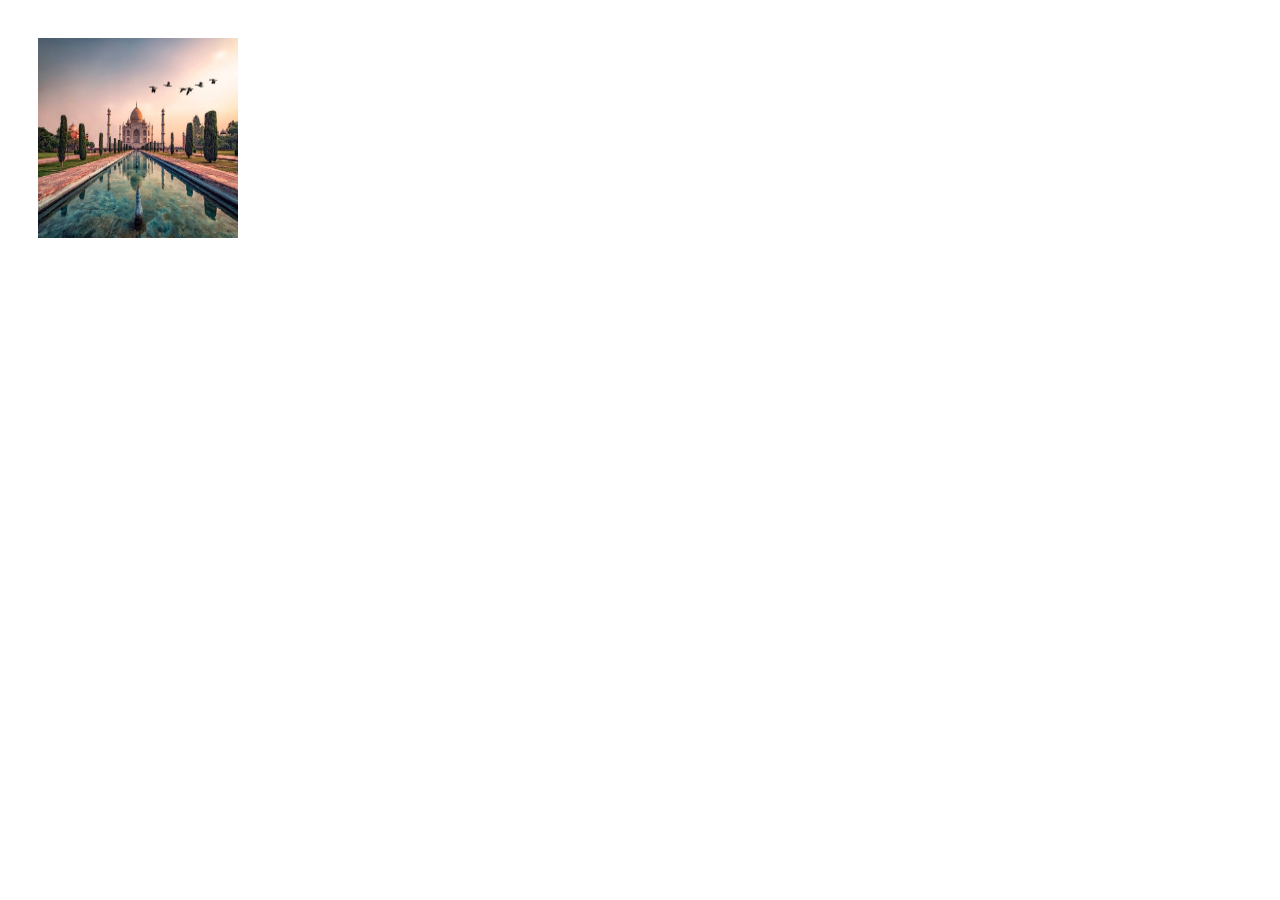
<file: hover_z-index.html>
<!DOCTYPE html>
<html lang="en">
<head>
    <meta charset="UTF-8">
    <meta http-equiv="X-UA-Compatible" content="IE=edge">
    <meta name="viewport" content="width=device-width, initial-scale=1.0">
    <title>Document</title>
<style>
    .dive{
        height: 200px;
        width: 200px;
        position: absolute;
        cursor: pointer;
    }
    .div1{
        background-color: red;
        margin-top: 30px;
        margin-left: 30px;
        z-index: 2;
        
    }
    .div2{
        background-color: rgba(99, 255, 71, 0.4);
        color: white;
        font-size: large;
        margin-top: 30px;
        margin-left: 30px;
        z-index: 1;
        text-align: center;
        padding-top: 100px;
        box-sizing: border-box;
        
    }
    img{
        width: 100%;
        height: 200px;
    }
    .div1:hover{
        z-index: -1;
        
    }
    
</style>


</head>
<body>
    <div class="dive div1">
        <img src="image/taj.jpg" alt="">
    </div>
    <div class="dive div2">TAJ MAHAL</div>
   
</body>
</html>
</file>
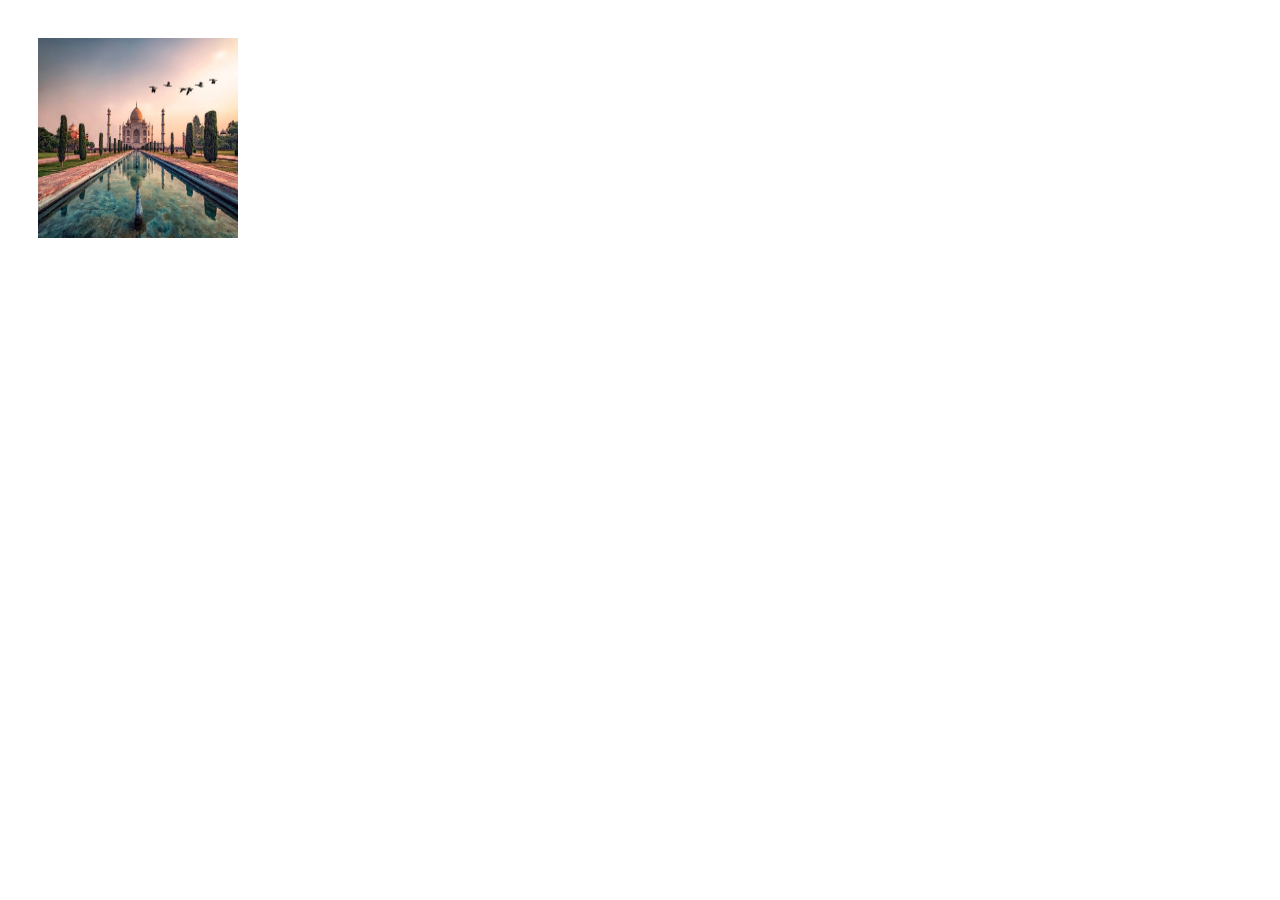
<file: index copy 2.html>
<!DOCTYPE html>
<html lang="en">
<head>
    <meta charset="UTF-8">
    <meta http-equiv="X-UA-Compatible" content="IE=edge">
    <meta name="viewport" content="width=device-width, initial-scale=1.0">
    <title>Document</title>
<style>
    .dive{
        height: 200px;
        width: 200px;
        position: absolute;
        cursor: pointer;
    }
    .div1{
        background-color: red;
        margin-top: 30px;
        margin-left: 30px;
        z-index: 2;
        
    }
    .div2{
        background-color: rgba(99, 255, 71, 0.4);
        color: white;
        font-size: large;
        margin-top: 30px;
        margin-left: 30px;
        z-index: 1;
        text-align: center;
        padding-top: 100px;
        box-sizing: border-box;
        
    }
    img{
        width: 100%;
        height: 200px;
    }
    .div1:hover{
        z-index: -1;
        
    }
    
</style>


</head>
<body>
    <div class="dive div1">
        <img src="image/taj.jpg" alt="">
    </div>
    <div class="dive div2">TAJ MAHAL</div>
   
</body>
</html>
</file>
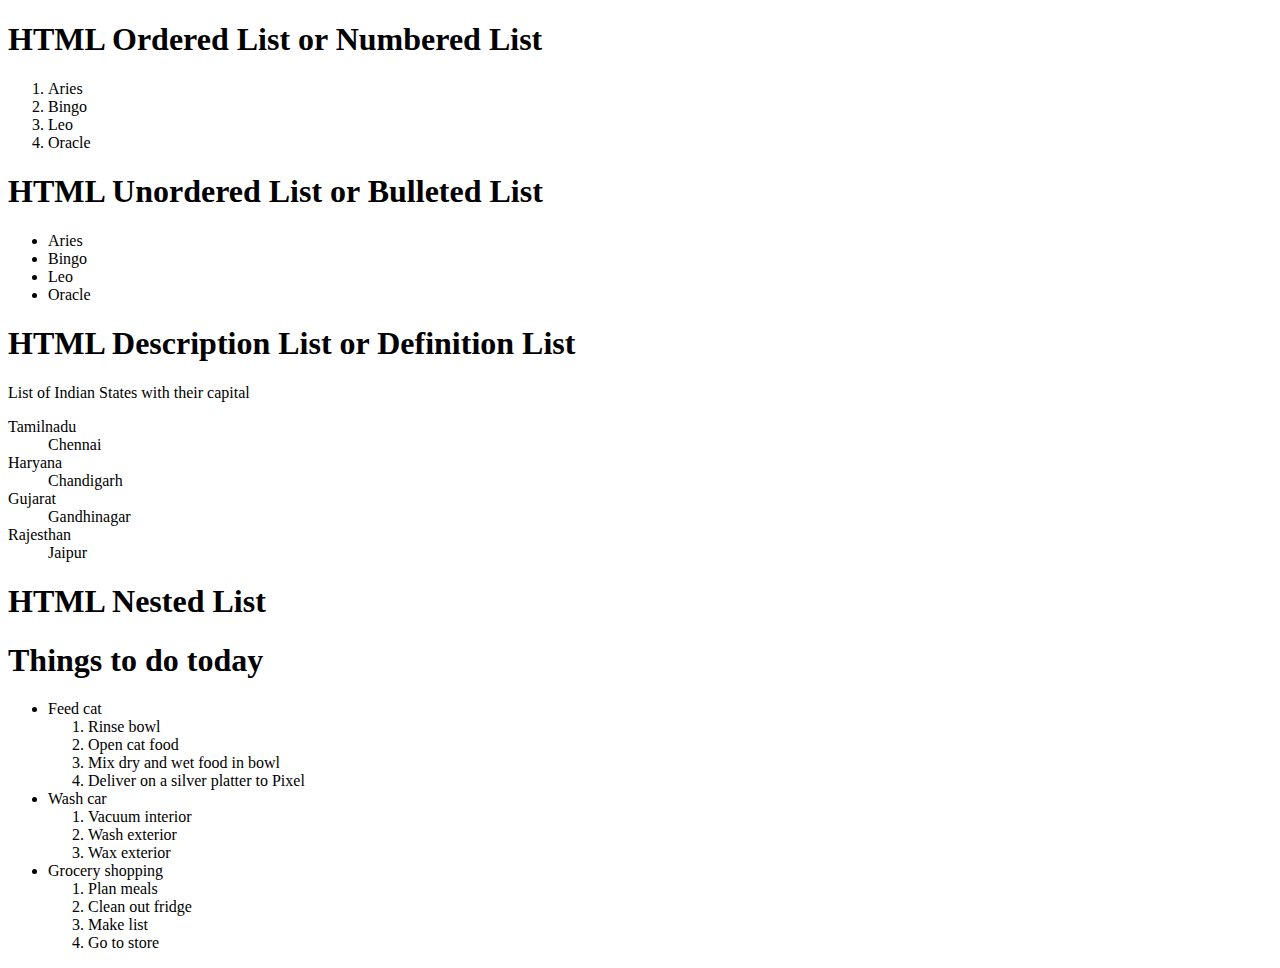
<file: list.html>
<!DOCTYPE html>
<html lang="en">

<head>
    <meta charset="UTF-8">
    <meta http-equiv="X-UA-Compatible" content="IE=edge">
    <meta name="viewport" content="width=device-width, initial-scale=1.0">
    <title>Document</title>
</head>

<body>
    <h1>HTML Ordered List or Numbered List</h1>
    <ol>
        <li>Aries</li>
        <li>Bingo</li>
        <li>Leo</li>
        <li>Oracle</li>
    </ol>

    <h1>HTML Unordered List or Bulleted List</h1>
    <ul>
        <li>Aries</li>
        <li>Bingo</li>
        <li>Leo</li>
        <li>Oracle</li>
    </ul>
    <h1>HTML Description List or Definition List</h1>
    <p>List of Indian States with their capital</p>
    <dl>  
        <dt>Tamilnadu</dt>  
        <dd>Chennai</dd>  
        <dt>Haryana</dt>  
        <dd>Chandigarh</dd>  
       <dt>Gujarat</dt>  
       <dd>Gandhinagar</dd>  
        <dt>Rajesthan</dt>  
        <dd>Jaipur</dd>   
      </dl>  

      <h1>HTML Nested List</h1>
      <h1>Things to do today</h1>
      <ul>
        <li>Feed cat
            <ol>
                <li>Rinse bowl</li>
           
                <li>Open cat food</li>
           
                <li>Mix dry and wet food in bowl</li>
            
                <li>Deliver on a silver platter to Pixel</li>
            </ol>
        </li>
        <li>Wash car
            <ol>
                <li>Vacuum interior</li>
           
                <li>Wash exterior</li>
           
                <li>Wax exterior</li>           
                
            </ol>
        </li>
        <li>Grocery shopping
            <ol>
                <li>Plan meals</li>
           
                <li>Clean out fridge</li>
           
                <li>Make list</li>
            
                <li>Go to store</li>
            </ol>
        </li>
        
    </ul>
</body>

</html>
</file>
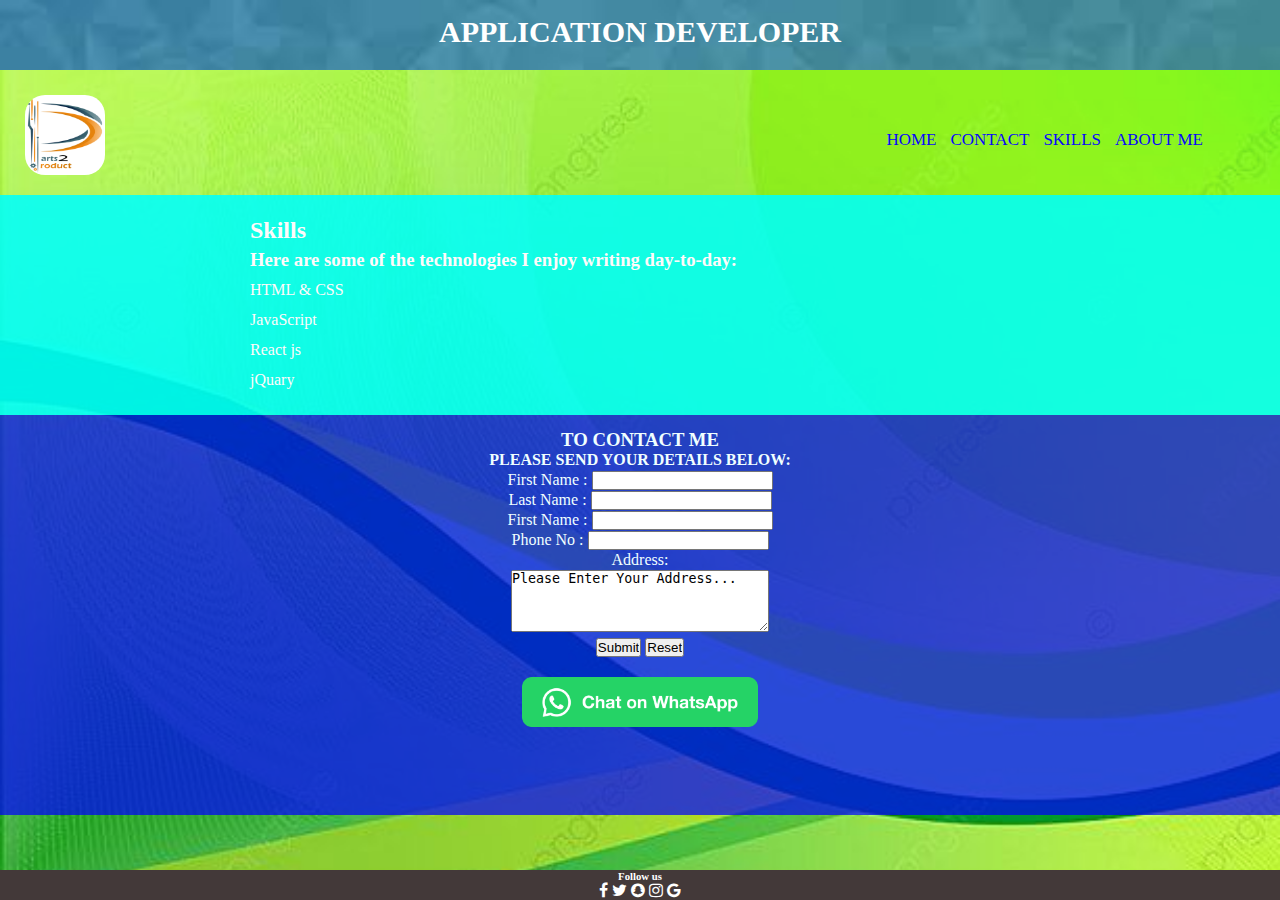
<file: semantic.html>
<!DOCTYPE html>
<html lang="en">

<head>
  <meta charset="UTF-8">
  <meta http-equiv="X-UA-Compatible" content="IE=edge">
  <meta name="viewport" content="width=device-width, initial-scale=1.0">
  <title>Document</title>
  <link rel="stylesheet" href="https://cdnjs.cloudflare.com/ajax/libs/font-awesome/4.7.0/css/font-awesome.min.css">


</head>
<style>
  * {
    margin: 0;
    padding: 0;
    box-sizing: border-box;
  }

  body {
    background-image: url("/image/body1.jpg");
    background-repeat: no-repeat;
    background-attachment: fixed;
    background-size: cover;
  }

  header {
    background-image: url("image/head.jpg");
    background-repeat: no-repeat;
    background-size: cover;
    height: 70px;
  }

  h1 {
    text-align: center;
    padding-top: 15px;
    color: white;
    font-size: 30px;
  }

  ul {
    list-style-type: none;
    margin: 0;
    padding: 25px;
    height: 125px;
    background-color: rgba(235, 221, 216, 0.139);
    padding-right: 70px;

  }

  ul img {
    height: 80px;
    float: left;
    border-radius: 20px;

  }

  li {
    float: right;



  }

  li a {
    display: inline-block;
    color: rgb(8, 8, 249);
    text-align: center;
    padding: 25px 7px;
    text-decoration: none;
    font-size: 17px;
    line-height: 40px;
    text-transform: uppercase;
  }

  li a:hover {
    background-color: rgb(208, 29, 190);
    border-radius: 25px;
  }

  aside {

    color: rgb(255, 250, 250);
    background-color:rgba(0, 255, 255, 0.874);
    padding: 20px;
    line-height: 30px;
    padding-left: 250px;

  }

  footer {
  position: fixed;
  left: 0;
  bottom: 0;
  width: 100%;
  background-color: rgb(67, 57, 57);
  color: white;
  text-align: center;
}
main{
  padding-top: 15px;
  text-align: center;
  line-height: 20px;
  background-color: rgba(0, 0, 255, 0.709);
  height: 400px;
  color: azure;
}
</style>

<body>

  <header>
    <h1>APPLICATION DEVELOPER</h1>
  </header>

  <nav>
    <ul>
      <img src="/image/parts.png" alt="">
      <li> <a href="#">About Me</a> </li>
      <li> <a href="#">Skills</a> </li>
      <li> <a href="#">Contact</a> </li>
      <li> <a href="#">Home</a> </li>
    </ul>
  </nav>
  <aside>
    <h2>Skills</h2>
    <h3>Here are some of the technologies I enjoy writing day-to-day:</h3>
    <p>HTML & CSS</p>
    <p>JavaScript</p>
    <p>React js</p>
    <p>jQuary</p>
  </aside>
<main>
  <h3>TO CONTACT ME</h3>
  <h4>PLEASE SEND YOUR DETAILS BELOW: </h4>
  <form>
    <label for="fname">First Name : </label>
    <input type="text" name="fname" id="fname"><br>
    <label for="lname">Last Name : </label>
    <input type="text" name="lname" id="lname"><br>
    <label for="email">First Name : </label>
    <input type="email" name="email" id="email"><br>
    <label for="tel">Phone No : </label>
    <input type="tel" name="tel" id="tel"><br>
    <label for="address">Address: </label><br>
    <textarea rows="4" cols="30" id="address" name="address">Please Enter Your Address...</textarea><br>
    <input type="submit">
    <input type="reset" class="reset"><br><br>

    <a href="https://wa.me/7708509982">
      <img src="/image/whatapp.png" alt="whatapp" height="50px">
    </a>
    

  </form>
</main>
  
  <footer>
    <h6>Follow us</h6>
    <i class="fa fa-facebook"></i>
<i class="fa fa-twitter"></i>
<i class="fa fa-snapchat"></i>
<i class="fa fa-instagram"></i>
<i class="fa fa-google"></i>
    
      
  </footer>
</body>

</html>
</file>
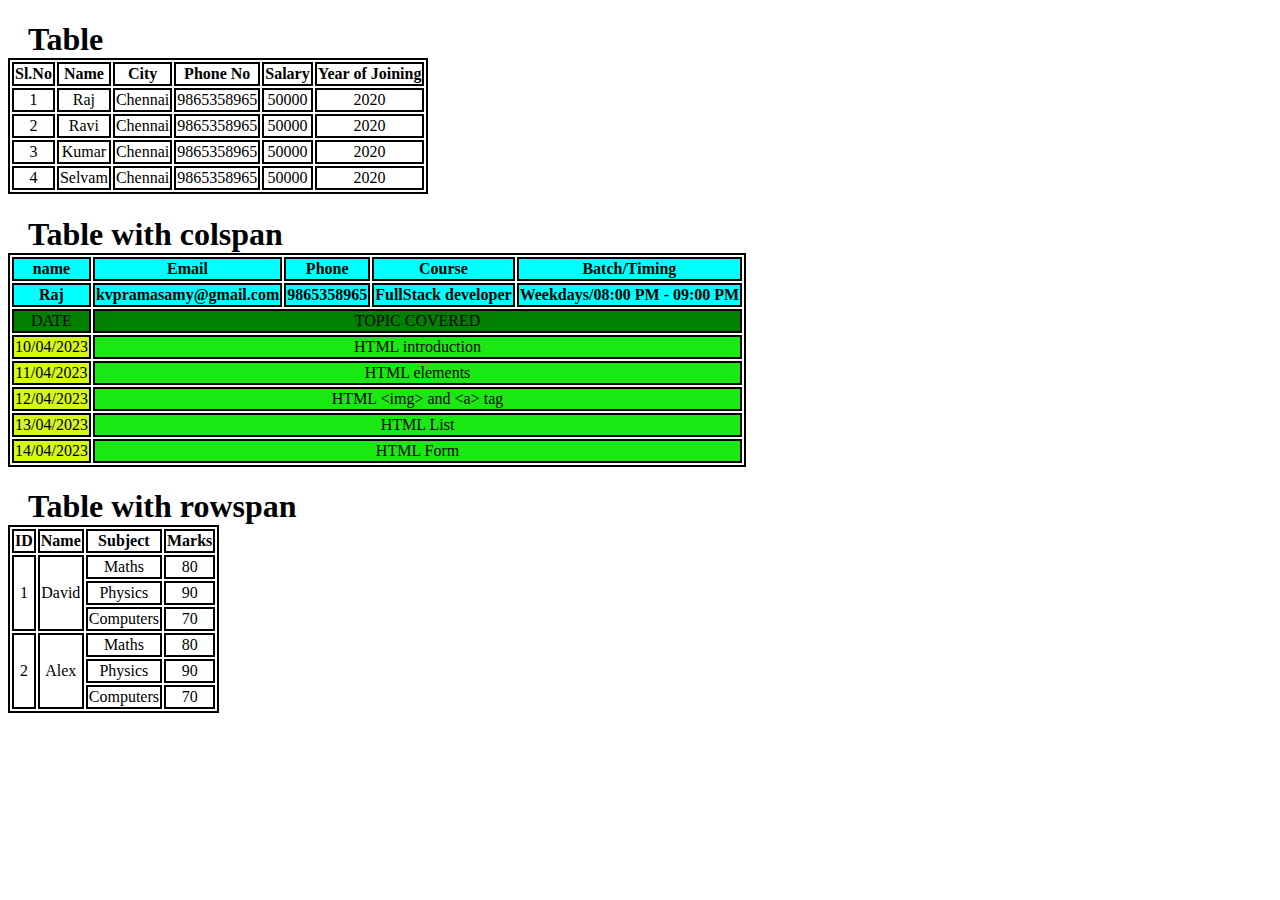
<file: table.html>
<!DOCTYPE html>
<html lang="en">

<head>
    <meta charset="UTF-8">
    <meta http-equiv="X-UA-Compatible" content="IE=edge">
    <meta name="viewport" content="width=device-width, initial-scale=1.0">
    <title>Document</title>
    
    <style>
        *{
            margin-bottom: 0px;
        }
        table,th,td{
            border: 2px solid;
            text-align: center;
                        
        }
    </style>
    </head>

<body>
    <h1 style="margin-left: 20px;">Table</h1>
    <table>
        <tr>
            <th>Sl.No</th>
            <th>Name</th>
            <th>City</th>
            <th>Phone No</th>
            <th>Salary</th>
            <th>Year of Joining</th>
        </tr>
        <tr>
            <td>1</td>
            <td>Raj</td>
            <td>Chennai</td>
            <td>9865358965</td>
            <td>50000</td>
            <td>2020</td>
        </tr>
        <tr>
            <td>2</td>
            <td>Ravi</td>
            <td>Chennai</td>
            <td>9865358965</td>
            <td>50000</td>
            <td>2020</td>
        </tr>
        <tr>
            <td>3</td>
            <td>Kumar</td>
            <td>Chennai</td>
            <td>9865358965</td>
            <td>50000</td>
            <td>2020</td>
        </tr>
        <tr>
            <td>4</td>
            <td>Selvam</td>
            <td>Chennai</td>
            <td>9865358965</td>
            <td>50000</td>
            <td>2020</td>
        </tr>

    </table>

    <h1 style="margin-left: 20px;">Table with colspan</h1>
    <table>
        <tr>
            <th style="background-color: aqua;">name</th>
            <th style="background-color: aqua;">Email</th>
            <th style="background-color: aqua;">Phone</th>
            <th style="background-color: aqua;">Course</th>
            <th style="background-color: aqua;">Batch/Timing</th>
            
        </tr>
        <tr>
            <th style="background-color: aqua;">Raj</th>
            <th style="background-color: aqua;">kvpramasamy@gmail.com</th>
            <th style="background-color: aqua;">9865358965</th>
            <th style="background-color: aqua;">FullStack developer</th>
            <th style="background-color: aqua;">Weekdays/08:00 PM - 09:00 PM</th>
        </tr>
        <tr>
            <td style="background-color: green;">DATE</td>
            <td colspan="4" style="background-color: green;">TOPIC COVERED</td>
            </tr>
         <tr>
            <td style="background-color: rgb(213, 247, 26);">10/04/2023</td>
            <td colspan="4" style="background-color: rgb(26, 233, 19);">HTML introduction</td>
        </tr>
        <tr>
            <td style="background-color: rgb(213, 247, 26);">11/04/2023</td>
            <td colspan="4" style="background-color: rgb(26, 233, 19);">HTML elements</td>
        </tr>
        <tr>
            <td style="background-color: rgb(213, 247, 26);">12/04/2023</td>
            <td colspan="4" style="background-color: rgb(26, 233, 19);">HTML &lt;img&gt; and &lt;a&gt; tag</td>
        </tr>
        <tr>
            <td style="background-color: rgb(213, 247, 26);">13/04/2023</td>
            <td colspan="4" style="background-color: rgb(26, 233, 19);">HTML List</td>
        </tr>
        <tr>
            <td style="background-color: rgb(213, 247, 26);">14/04/2023</td>
            <td colspan="4" style="background-color: rgb(26, 233, 19);">HTML Form</td>
        </tr>
        

    </table>

    <h1 style="margin-left: 20px;">Table with rowspan</h1>
    <table>
        <tr>
            <th>ID</th>
            <th>Name</th>
            <th>Subject</th>
            <th>Marks</th>
        </tr>
        <tr>
            <td rowspan="3">1</td>
            <td rowspan="3">David</td>
            <td>Maths</td>
            <td>80</td>
        </tr>
        <tr>
            <td>Physics</td>
            <td>90</td>
        </tr>
        <tr>
            <td>Computers</td>
            <td>70</td>
        </tr>
        <tr>
            <td rowspan="3">2</td>
            <td rowspan="3">Alex</td>
            <td>Maths</td>
            <td>80</td>
        </tr>
        <tr>
            <td>Physics</td>
            <td>90</td>
        </tr>
        <tr>
            <td>Computers</td>
            <td>70</td>
        </tr>

    </table>

</body>

</body>



</html>
</file>
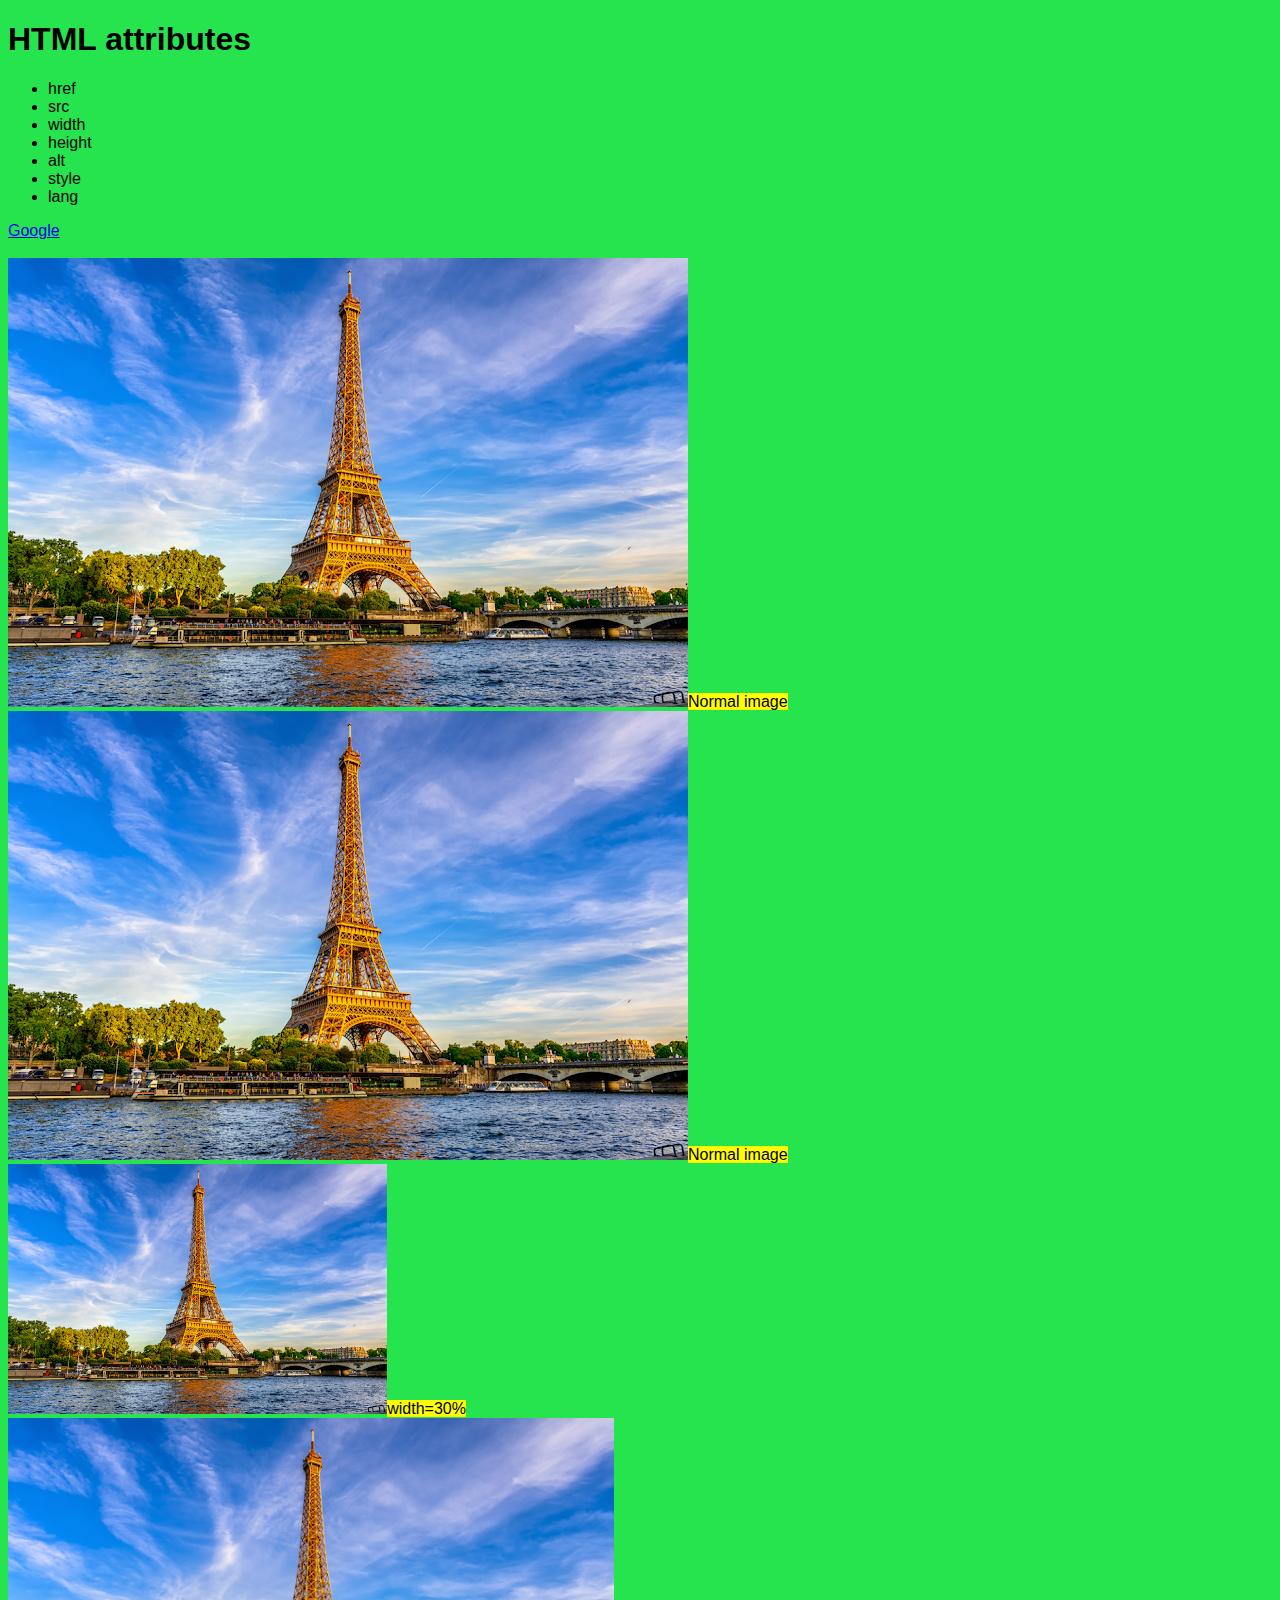
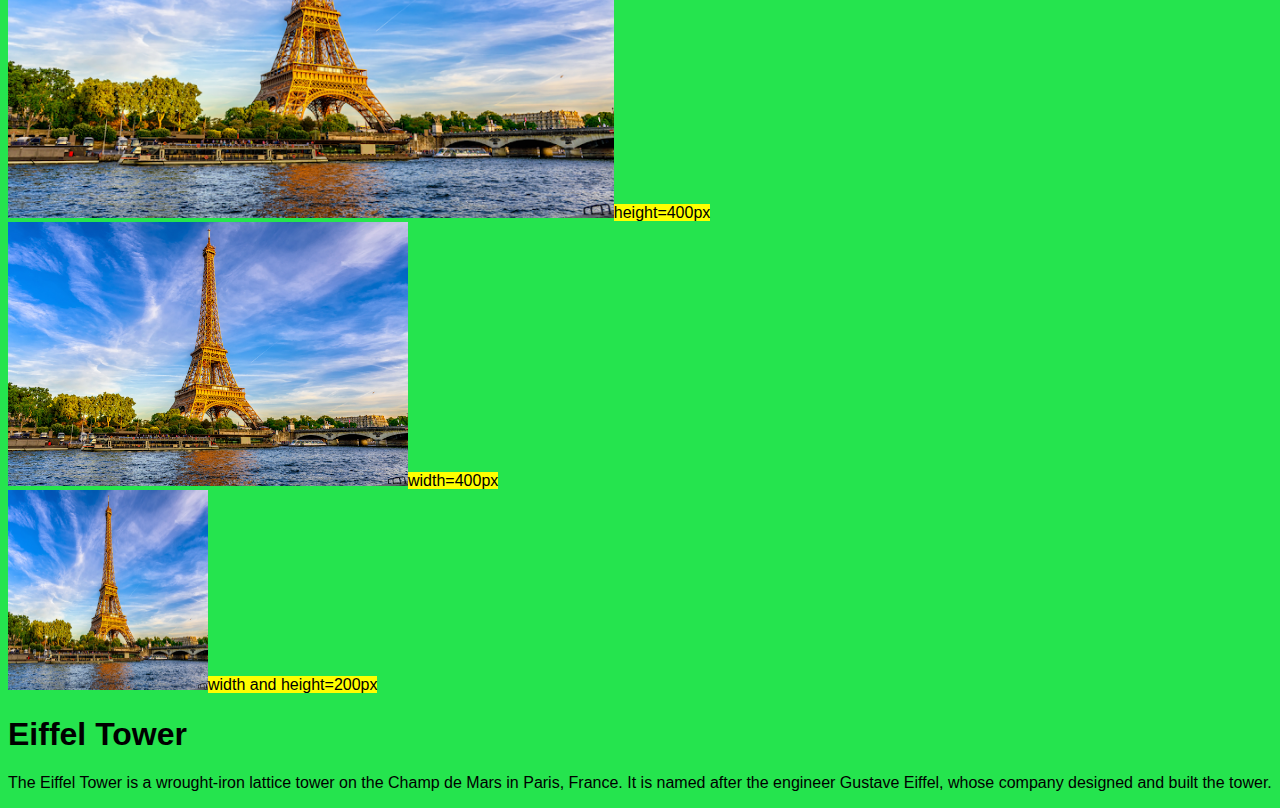
<file: HTML/elments.html>
<!DOCTYPE html>
<html lang="en">

<head>
    <meta charset="UTF-8">
    <meta http-equiv="X-UA-Compatible" content="IE=edge">
    <meta name="viewport" content="width=device-width, initial-scale=1.0">
    <title>Document</title>
    </head>

<body style="text-align: justify; font-family:sans-serif; background-color: rgb(37, 228, 78);">
    <h1>HTML attributes</h1>
    <ul>
        <li>href</li>
        <li>src</li>
        <li>width</li>
        <li>height</li>
        <li>alt</li>
        <li>style</li>
        <li>lang</li>
    </ul>
    <a href="https://www.google.com/">Google</a><br><br>
    <img src="efil.png" alt=""><mark>Normal image</mark><br>
    <img src="efil.png" alt=""><mark>Normal image</mark><br>
    <img src="efil.png" alt="" width="30%"><mark>width=30%</mark><br>
    <img src="efil.png" alt="" height="400px"><mark>height=400px</mark><br>
    <img src="efil.png" alt="" width="400px"><mark>width=400px</mark><br>
    <img src="efil.png" alt="" width="200px" height="200"><mark>width and height=200px</mark><br>

    <h1>Eiffel Tower</h1>
    <p>The Eiffel Tower is a wrought-iron lattice tower on the Champ de Mars in Paris, France. It is named after the
        engineer Gustave Eiffel, whose company designed and built the tower.</p>



</body>

</html>
</file>
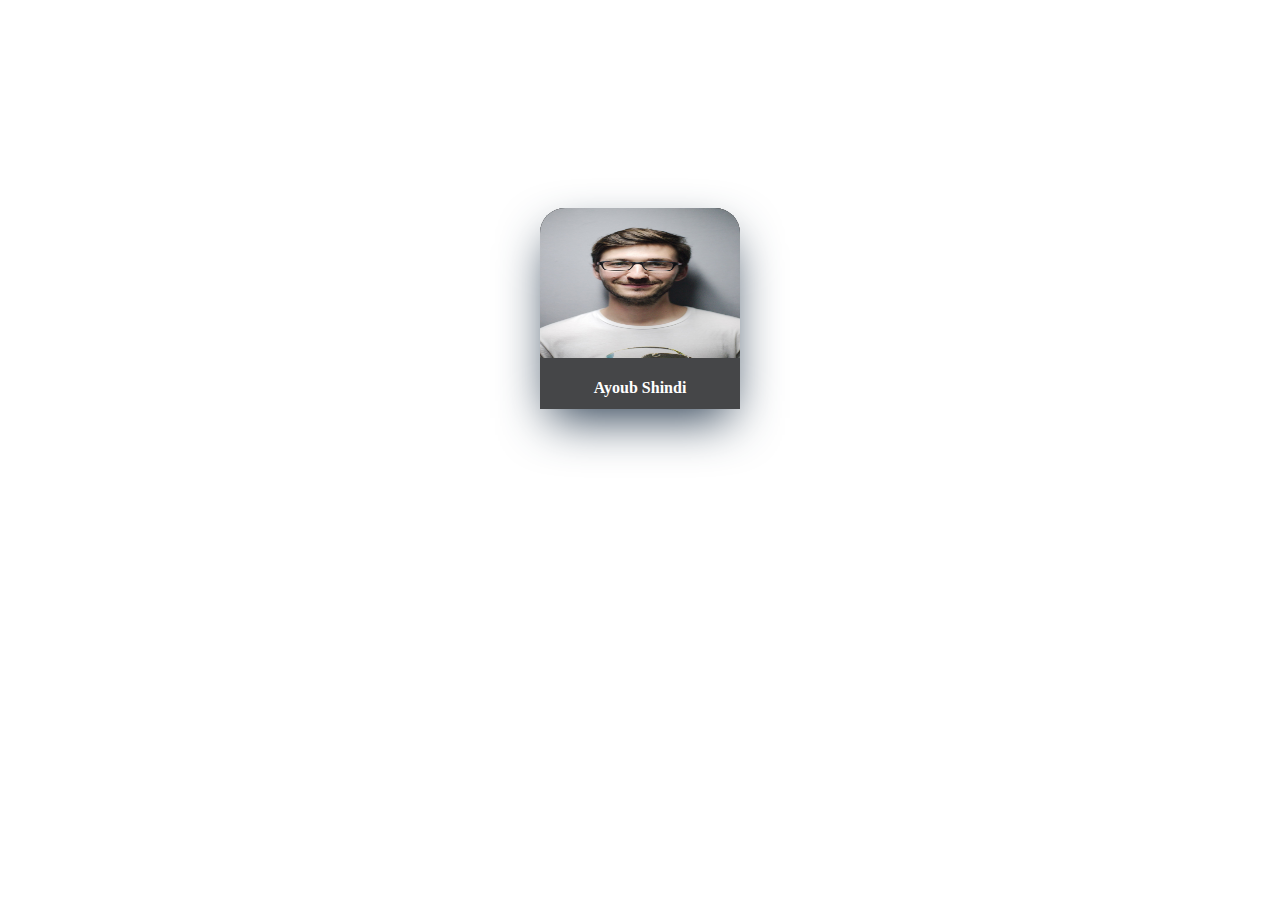
<file: frontend_project/02_card/card.html>
<!doctype html>
<html lang="en">
<head>
    <meta charset="UTF-8">
    <meta name="viewport"
          content="width=device-width, user-scalable=no, initial-scale=1.0, maximum-scale=1.0, minimum-scale=1.0">
    <meta http-equiv="X-UA-Compatible" content="ie=edge">
<!-- here i add awesome link because i have to use some of icons   -->
    <link rel="stylesheet" href="https://cdnjs.cloudflare.com/ajax/libs/font-awesome/4.7.0/css/font-awesome.min.css">
    <link rel="stylesheet" href="card.css">
    <title>Document</title>
</head>
<body>
    <div class="container">
        <div class="card">
            <div class="information">
                <div class="image"></div>
                <div class="name">
                    <h4> Ayoub Shindi </h4>
                </div>
            </div>
            <div class="contact">
                <a href="" class="fa fa-facebook"></a>
                <a href="" class="fa fa-envelope"></a>
                <a href="" class="fa fa-instagram"></a>
            </div>
        </div>
    </div>
</body>
</html>
</file>
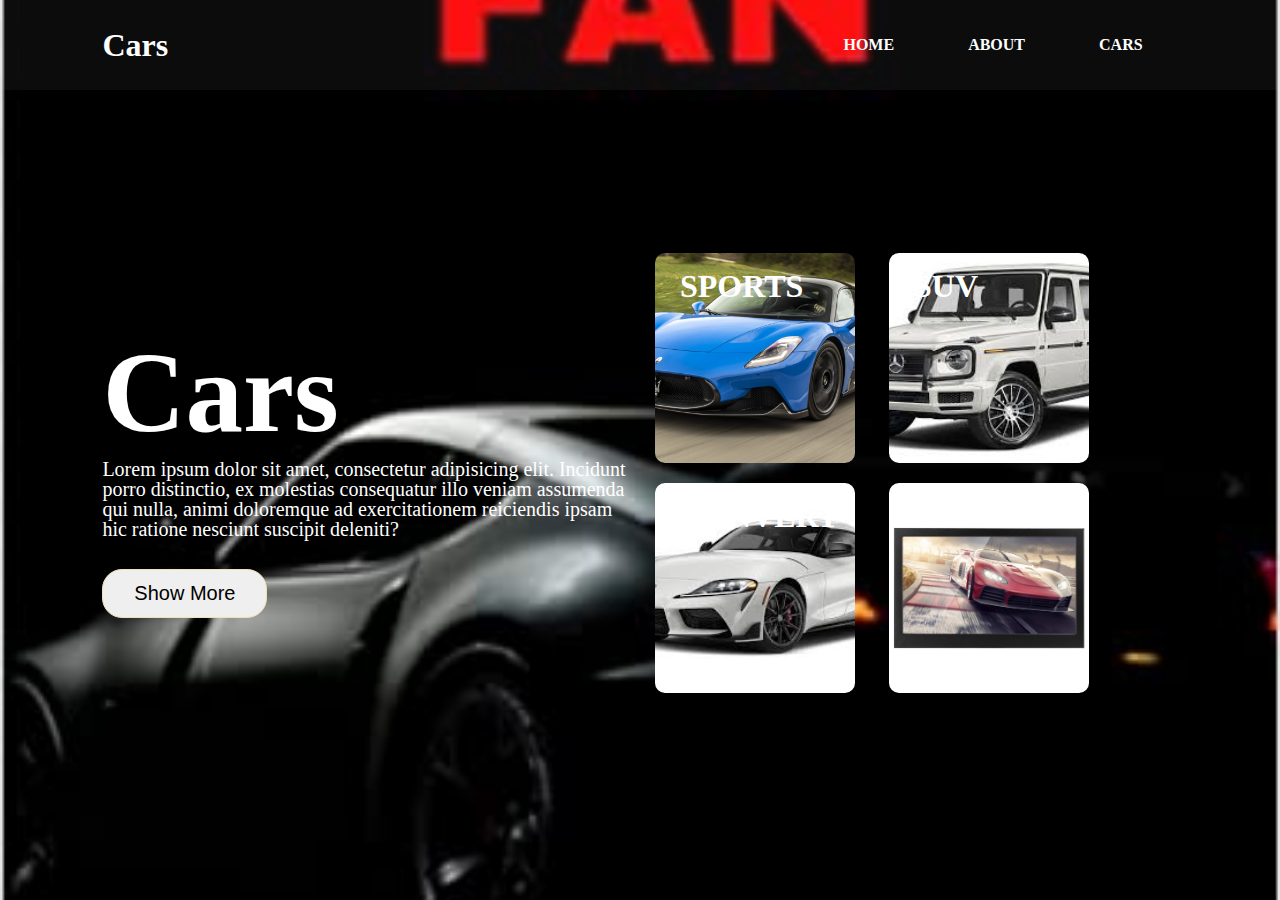
<file: frontend_project/03_wesiteHeader/site.html>
<!DOCTYPE html>
<html lang="en">
<head>
    <meta charset="UTF-8">
    <meta http-equiv="X-UA-Compatible" content="IE=edge">
    <meta name="viewport" content="width=device-width, initial-scale=1.0">
    <link rel="stylesheet" href="site.css">
    <title>Cars</title>
</head>
<body>
    <div class="container">
        <div class="nav">
            <h1 id="logo">Cars</h1>
            <nav>
                <ul>
                    <li><a href="">HOME</a></li>
                    <li><a href="">ABOUT</a></li>
                    <li><a href="">CARS</a></li>
                </ul>
            </nav>
        </div>
        <div class="content">
            <div class="columan">
                <h2>Cars</h2>
                <p>Lorem ipsum dolor sit amet, consectetur adipisicing elit. Incidunt porro distinctio, ex molestias consequatur illo veniam assumenda qui nulla, animi doloremque ad exercitationem reiciendis ipsam hic ratione nesciunt suscipit deleniti?</p>
                <button type="button">Show More</button>
            </div>
            <div class="columan">
                <div class="cars car1">
                    <h1>SPORTS</h1>
                </div>
                <div class="cars car2">
                    <h1>SUV</h1>
                </div>
                <div class="cars car3">
                    <h1>CONVERT</h1>
                </div>
                <div class="cars car4">
                    <h1>TRUCK</h1>
                </div>
            </div>
        </div>
    </div>
</body>
</html>
</file>
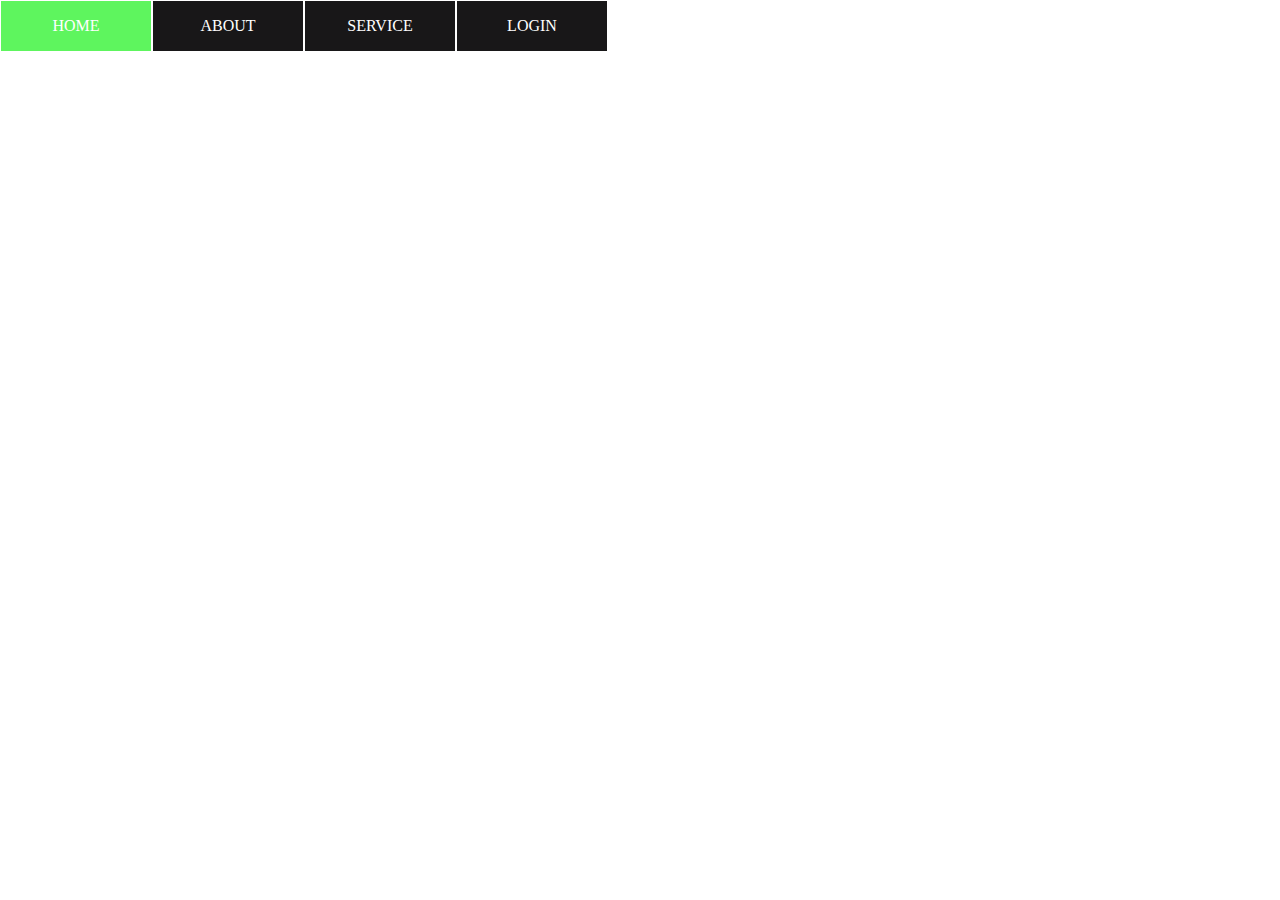
<file: frontend_project/04_dropdownMenu/dropdown.html>
<!DOCTYPE html>
<html lang="en">
<head>
    <meta charset="UTF-8">
    <meta http-equiv="X-UA-Compatible" content="IE=edge">
    <meta name="viewport" content="width=, initial-scale=1.0">
    <link rel="stylesheet" href="menu.css">
    <title>Drop Down menu</title>
</head>
<body>
    <div class="container">
        <ul>
            <li>HOME</li>
            <li>ABOUT</li>
            <li>SERVICE
                <ul>
                    <li>Service A</li>
                    <li>Service B
                        <ul>
                            <li>5 Star</li>
                            <li>4 Star</li>
                            <li>3 Star</li>
                        </ul>
                    </li>
                    <li>Service C</li>
                </ul>
            </li>
            <li>LOGIN</li>
        </ul>
    </div>
</body>
</html>
</file>
<file: frontend_project/02_card/card.css>
.container{
    width: 100%;
    height: 300px;
    padding: 0;
    margin-top: 200px;
    display: inline-flex;
    justify-content: center;
}
.card{
    width: 200px;
    height: 200px;
    background: #454648;
    border-radius: 25px 25px 0 0;
    box-shadow: rgb(38, 57, 77) 0px 20px 50px -10px;
    perspective: 100px;
    transition: all .4s ease-in-out;
}
.card:hover{
    box-shadow: 5px 5px 10px 2px rgba(0,0,0,.8);
    height: 250px;
    border-radius: 25px;
    transform: scale(1.1);
    transition: 1s;
}

.information{
    width: 200px;
    height: 200px;
    background: rgb(69, 70, 72);
    border-radius: 25px 25px 0 0;
    position: absolute;
    left: 0px;
    top: 0px;
    z-index: 1;
}
.image{
    width: 200px;
    height: 150px;
    background-image: url("person.jpg");
    background-repeat: no-repeat;
    background-size: 100% 150px;
    padding: 0;
    margin: 0;
    border-radius: 25px 25px 0 0;
}
.name{
    width: 100%;
    height: 30px;
    color: white;
    text-align: center;
    background: #454648;
    
}
.contact{
    width: 100%;
    display: inline-flex;
    justify-content: center;
    position: fixed;
    bottom: 5px;
    color: white;
}
a{
    padding: 10px 15px;
    margin: 0px 5px;
    border-radius: 25px;
    color: black;
    background: white;
}

.fa-facebook{
    color: rgba(0, 0, 255, 0.76);
}
.fa-instagram{
    color: orange;
}
</file>
<file: frontend_project/03_wesiteHeader/site.css>
*{
    padding: 0;
    margin: 0;
    color: white;
}

.container{

    width: 100%;
    height: 100vh;
    background-image: url(cback1.jpg);
    background-position: center;
    background-size: cover;

}

.nav{

    height: 10%;
    display: flex;
    align-items: center;
    width: 100%;
    background-color: rgba(255, 255, 255, 0.048);
    padding-left: 8%;
    padding-right: 8%;
    box-sizing: border-box;

}

#logo{

    width: 60px;
    cursor: pointer;

}

nav{

    flex: 1;
    text-align: right;

}

nav ul li{

    list-style: none;
    display: inline-block;
    margin: 0px 35px;

}

nav ul li a{

    text-decoration: none;
    font-weight: bold;

}

.content{

    display: flex;
    height: 85%;
    align-items: center;
    padding-left: 8%;
    padding-right: 8%;
    box-sizing: border-box;

}

h2{

    font-size: 115px;

}

p{

    font-size: 20px;
    line-height: 20px;

}

.columan{

    flex-basis: 50%;

}

button{

    width: 165px;
    color: black;
    font-size: 20px;
    padding: 12px 0px;
    margin-top: 30px;
    border: 1px solid wheat;
    border-radius: 20px;
    

}

button:hover{

    background-color: rgba(101, 105, 101, 0.822);
    color: white;

}

.cars{

    width: 200px;
    height: 210px;
    display:  inline-block;
    border-radius: 10px;
    padding: 15px 25px;
    box-sizing: border-box;
    cursor: pointer;
    margin: 10px 15px;
    background-position: center;
    background-size: cover;

}

.cars h1{

    background-size: rgba(233, 228, 218, 0.068);

}



.car1{

    background-image: url(cback5.jpg);

}
.car2{

    background-image: url(cback3.jpg);

}
.car3{

    background-image: url(cback4.jpg);

}
.car4{

    background-image: url(cback2.jpg);

}

.cars:hover{

    transform: translateY(-12px);
    transition: 0.8s;

}
</file>
<file: frontend_project/04_dropdownMenu/menu.css>
*{
    margin: 0;
    padding: 0;
}

.container ul{

    list-style: none;

}

.container ul li{

    background-color: rgba(24, 23, 24);
    width: 150px;
    border: 1px solid white;
    line-height: 50px;
    text-align: center;
    float: left;
    font-size: 16px;
    color: white;
    position: relative;

}

.container ul li:hover{

    background-color: rgb(8, 240, 8, 0.651);

}

.container ul ul ul{

    margin-left: 150px;
    top: 0px;
    position: absolute;

}

.container ul ul{

    display: none;

}

.container ul li:hover > ul{

    display: block;

}
</file>
